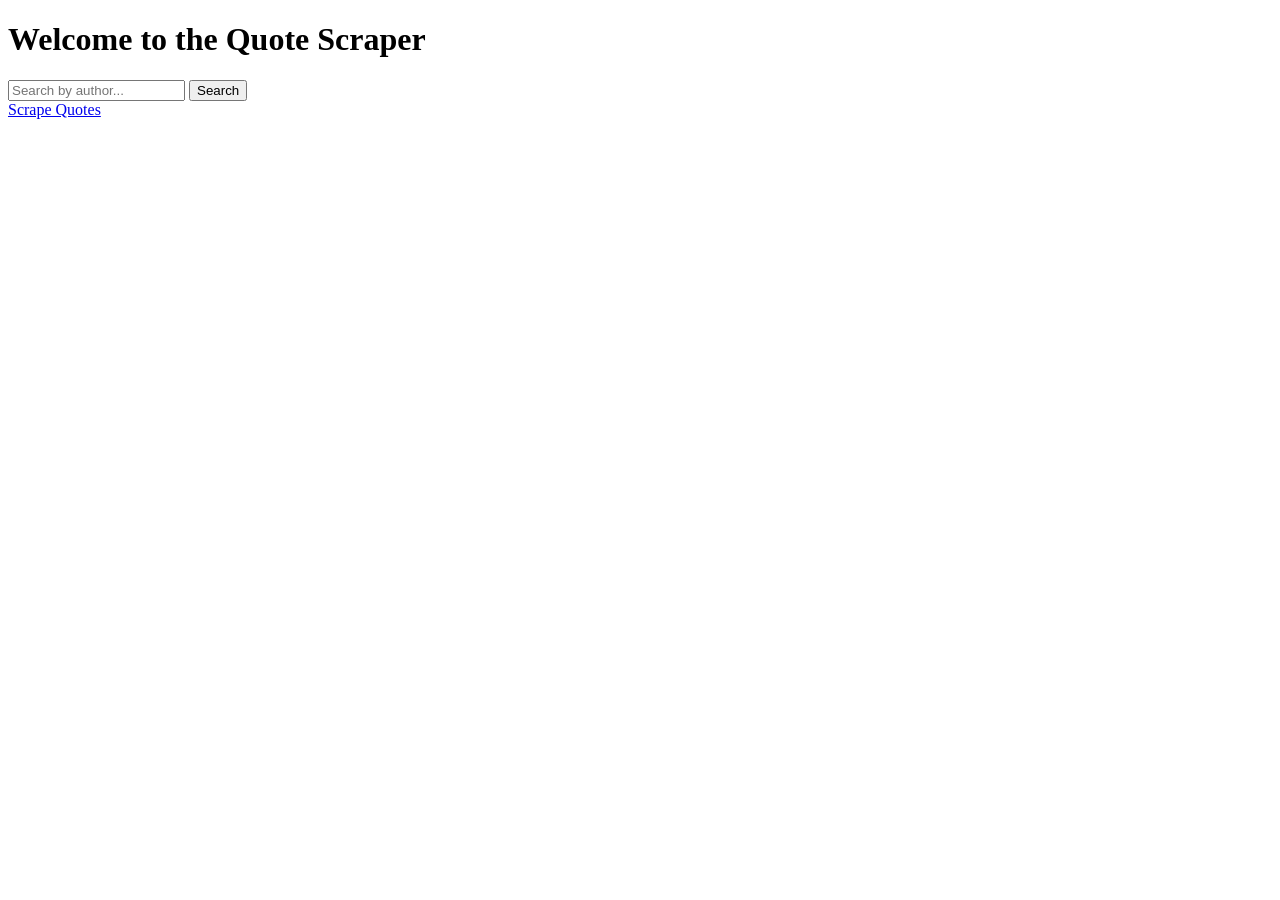
<file: templates/index.html>
<!DOCTYPE html>
<html lang="en">
<head>
    <meta charset="UTF-8">
    <meta name="viewport" content="width=device-width, initial-scale=1.0">
    <title>Quote Scraper</title>
</head>
<body>
    <h1>Welcome to the Quote Scraper</h1>

    <!-- Add a search form -->
    <form action="/search" method="get">
        <input type="text" name="author" placeholder="Search by author...">
        <input type="submit" value="Search">
    </form>

    <a href="/scrape">Scrape Quotes</a>
</body>
</html>
</file>
